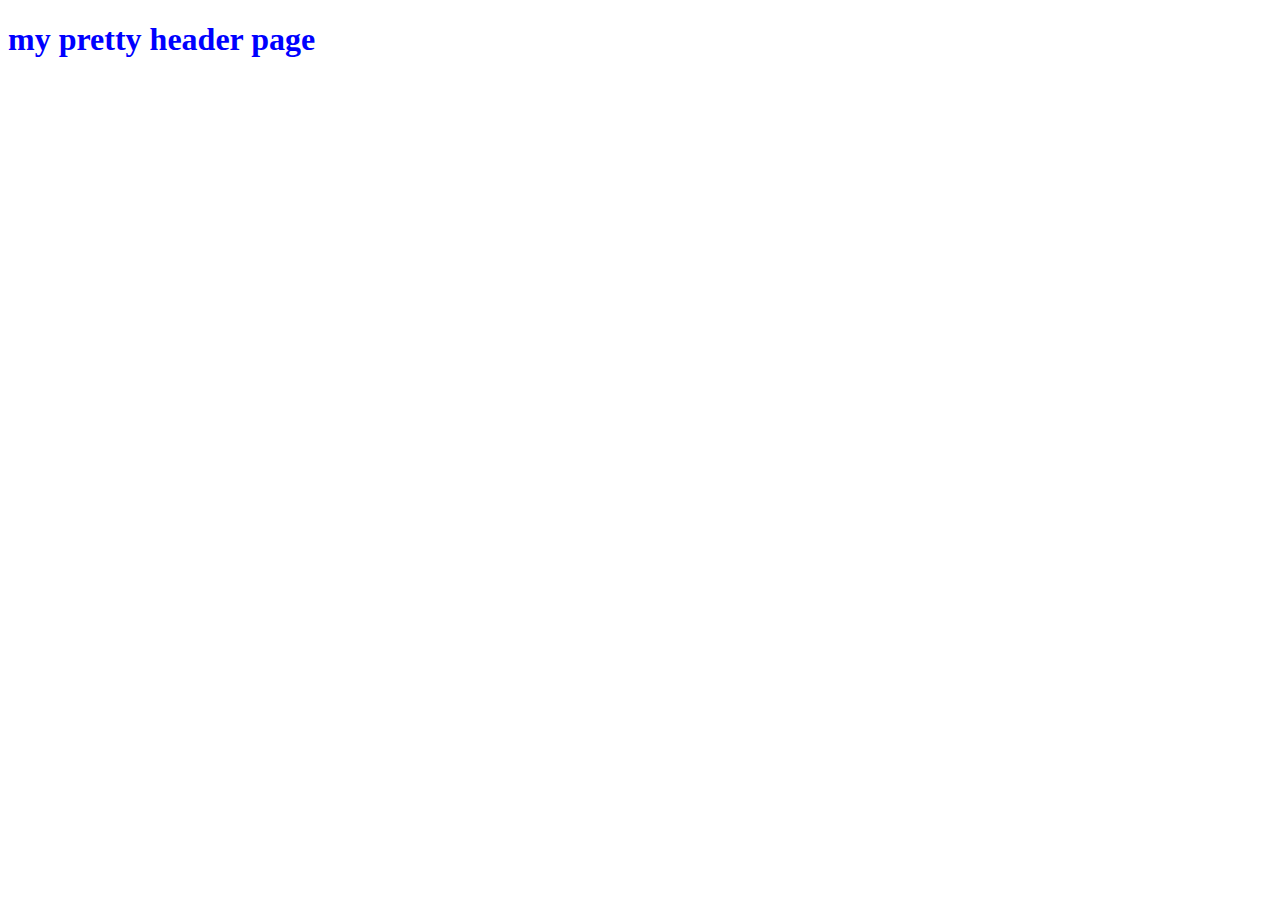
<file: lillian/relief-page/index.html>
<!DOCTYPE html>
<html>
  <head>
    <meta charset="utf-8">
    <title>Specific Relief Page</title>
    <link rel="stylesheet" type="text/css" href="style.css">
  </head>
  <body>
    <h1>my pretty header page</h1>

  </body>
  <script src='app.js'></script>
</html>
</file>
<file: lillian/relief-page/style.css>
h1 {
  color: blue
}
</file>
